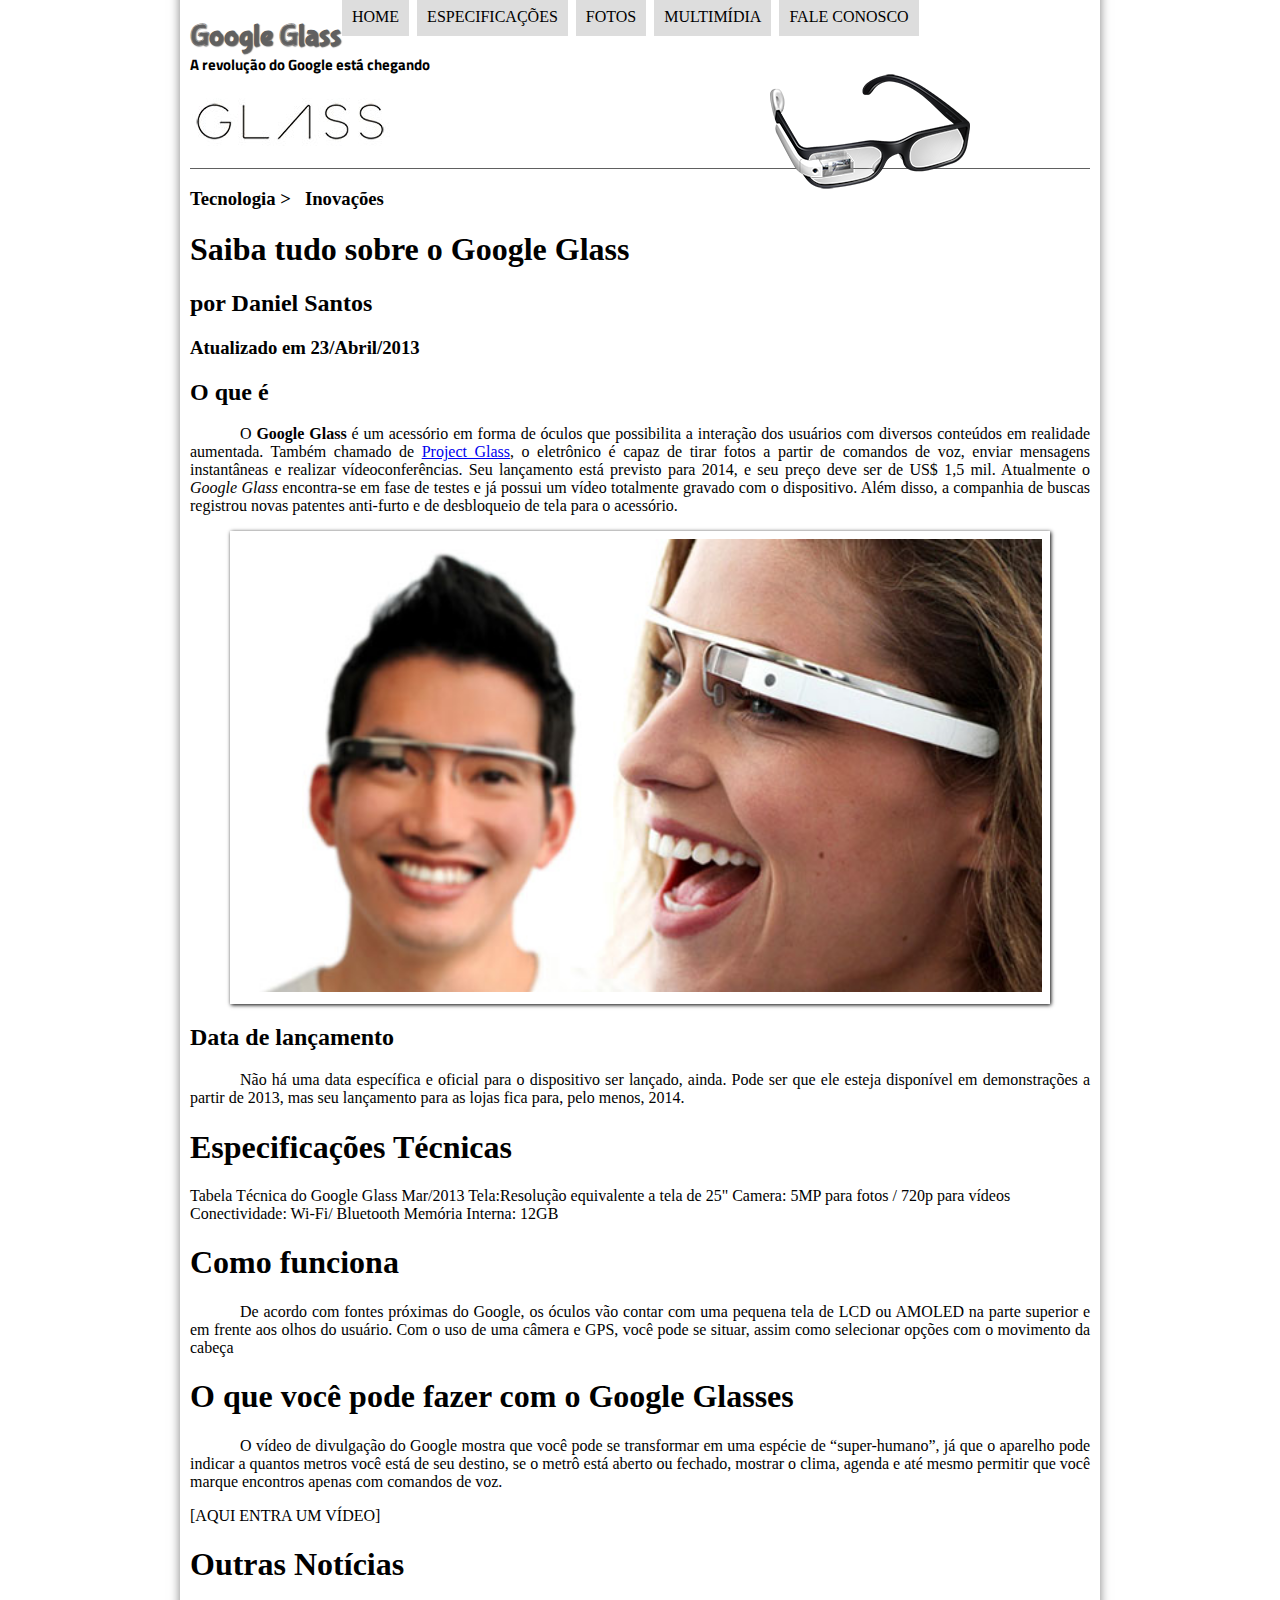
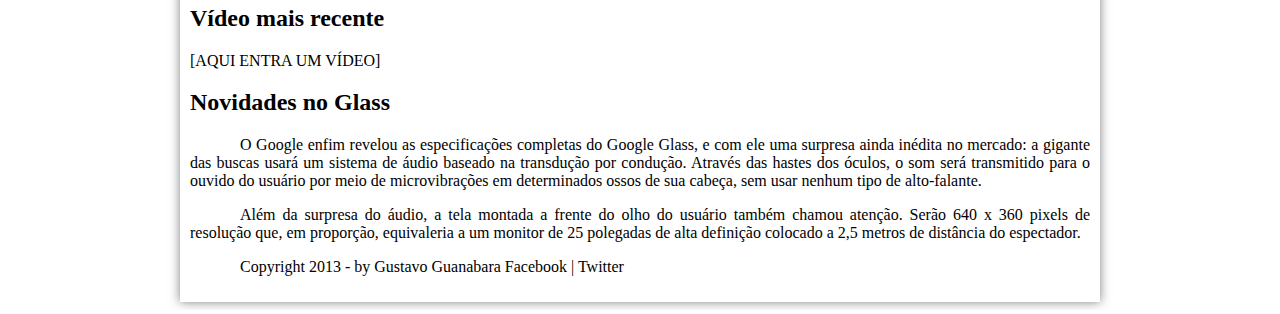
<file: projeto-glass-html5/index.html>
<!DOCTYPE html>
<html lang="pt-br"> <!--Escolhendo linguagem-->
<head>
    <meta charset="UTF-8"/> <!--Habilitando simbolos-->
    <title>Saiba tudo sobre Google Glass</title> <!--Título do arquivo index-->
    <link rel="stylesheet" href="_css/estilo.css"/>
</head>
<body>
<div id="interface"> <!--Criando uma divisão da interface--> 

    <header id="cabecalho"> <!--Início do cabeçalho-->
    <hgroup> <!--Abrindo grupo-->
    <h1>Google Glass</h1> <!--Título-->
    <h2>A revolução do Google está chegando</h2> <!--Subtítulo-->
    </hgroup> <!--Fechando Grupo-->

    <img id="icone" src="_imagens/glass-oculos-preto-peq.png" alt="">
    <nav id="menu"> <!--criando área de navegação-->   
    <h1>Menu Principal</h1>
    <!--<ol type="a" start="3"> <!-Criando lista e ordenando por letra-->
    <ul type="disc">
        <li><a href="index.html">Home</a></li><!--Criando ítem-->
        <li><a href ="specs.html">Especificações</a></li>
        <li><a href="fotos.html" >Fotos</a></li>
        <li><a href="multimidia.html" >Multimídia</a></li>
        <li><a href="fale-conosco.html" >Fale conosco</a></li>
    <ul>
</nav>
    </header> <!--Final do cabeçalho-->

<hgroup>
<h3>Tecnologia > &nbsp; Inovações</h3> <!--&nbsp; Adicionando espaço sem quebrar linha-->
<h1>Saiba tudo sobre o Google Glass</h1>
<h2>por Daniel Santos</h2>
<h3>Atualizado em 23/Abril/2013</h3>
</hgroup>


<h2>O que é</h2>
<p>O <span style="font-weight:900;">Google Glass</span> é um acessório em forma de óculos que possibilita a interação dos usuários com diversos conteúdos em realidade aumentada. Também chamado de <a href="http://glass.google.com" target="_blank">Project Glass</a>, o eletrônico é capaz de tirar fotos a partir de comandos de voz, enviar mensagens instantâneas e realizar vídeo&shy;conferências. Seu lançamento está previsto para 2014, e seu preço deve ser de US$ 1,5 mil. Atualmente o <em>Google Glass</em> encontra-se em fase de testes e já possui um vídeo totalmente gravado com o dispositivo. Além disso, a companhia de buscas registrou novas patentes anti-furto e de desbloqueio de tela para o acessório.</p><!--&shy; separa em sílabas--><!--Negrito "b" - Itálico "i" "em" - "<a href="http://glass.google.com" target="_blank">" criando uma âncora-->

<figure class="foto-legenda">
    <img src="_imagens/glass-quadro-homem-mulher.jpg" alt="">
    <figcaption>
        <h3>Google Glass</h3>
        <p>Uma nova mandeira de ver o mundo.</p>
    </figcaption>
</figure>
<h2>Data de lançamento</h2>
<p>Não há uma data específica e oficial para o dispositivo ser lançado, ainda. Pode ser que ele esteja disponível em demonstrações a partir de 2013, mas seu lançamento para as lojas fica para, pelo menos, 2014.</p>

<h1>Especificações Técnicas</h1>
Tabela Técnica do Google Glass Mar/2013

Tela:Resolução equivalente a tela de 25"
Camera: 5MP para fotos / 720p para vídeos
Conectividade: Wi-Fi/ Bluetooth
Memória Interna: 12GB

<h1>Como funciona</h1>
<p>De acordo com fontes próximas do Google, os óculos vão contar com uma pequena tela de LCD ou AMOLED na parte superior e em frente aos olhos do usuário. Com o uso de uma câmera e GPS, você pode se situar, assim como selecionar opções com o movimento da cabeça</p>

<h1>O que você pode fazer com o Google Glasses</h1>
<p>O vídeo de divulgação do Google mostra que você pode se transformar em uma espécie de “super-<wbr/>humano”, já que o aparelho pode indicar a quantos metros você está de seu destino, se o metrô está aberto ou fechado, mostrar o clima, agenda e até mesmo permitir que você marque encontros apenas com comandos de voz.</p> <!--<wbr/> quebra de palavras-->

[AQUI ENTRA UM VÍDEO]

<h1>Outras Notícias</h1>
<h2>Vídeo mais recente</h2>

[AQUI ENTRA UM VÍDEO]

<h2>Novidades no Glass</h2>
<p>O Google enfim revelou as especificações completas do Google Glass, e com ele uma surpresa ainda inédita no mercado: a gigante das buscas usará um sistema de áudio baseado na transdução por condução. Através das hastes dos óculos, o som será transmitido para o ouvido do usuário por meio de microvibrações em determinados ossos de sua cabeça, sem usar nenhum tipo de alto-falante.</p>

<p>Além da surpresa do áudio, a tela montada a frente do olho do usuário também chamou atenção. Serão 640 x 360 pixels de resolução que, em proporção, equivaleria a um monitor de 25 polegadas de alta definição colocado a 2,5 metros de distância do espectador.</p>

<p>Copyright 2013 - by Gustavo Guanabara
Facebook | Twitter</p>
</div>
</body>
</html>
</file>
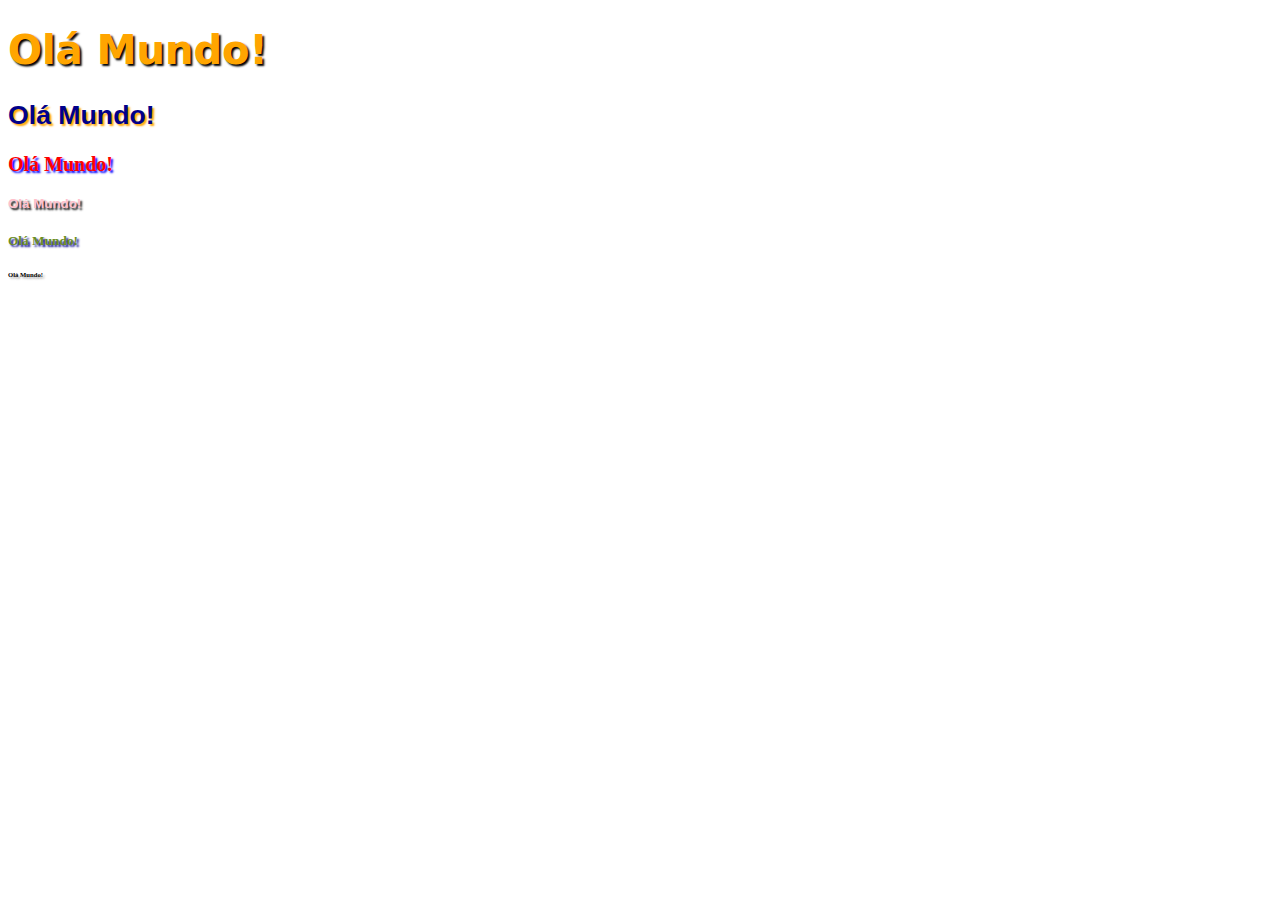
<file: ola_mundo/ola_mundo.html>
<!DOCTYPE html>
<html lang="pt-br"> <!--Linguagem do site-->
<head>
    <meta charset="UTF-8">
    <title>Ola_Mundo</title>
    <style>
        h1 {
            font-family: "DejaVu Sans",serif;
            font-size: 30pt;
            color: orange;
            text-shadow: 2px 2px 2px black;
            text-align: left;
        }
        h2 {
            font-family: "Arial",serif;
            font-size: 20pt;
            color: darkblue;
            text-align: left;
            text-shadow: 2px 2px 2px orange;
        }
        h3 {
            font-family: "fangsong",serif;
            font-size: 15pt;
            color: Red;
            text-align: left;
            text-shadow: 2px 2px 2px blue;
        }
        h4 {
            font-family: "Arial",serif;
            font-size: 10pt;
            color: pink;
            text-align: left;
            text-shadow: 2px 2px 2px black;
        }
        h5 {
            font-family: "JetBrains Mono ExtraBold",serif;
            font-size: 10pt;
            color: olivedrab;
            text-align: left;
            text-shadow: 2px 2px 2px darkblue;
        }
        h6 {
            font-family: "cursive",serif;
            font-size: 5pt;
            color: black;
            text-align: left;
            text-shadow: 2px 2px 2px #aaaaaa;
        }
    </style>
</head>
<body>
    <h1>Olá Mundo!</h1><!--Texto exibido-->
    <h2>Olá Mundo!</h2>
    <h3>Olá Mundo!</h3>
    <h4>Olá Mundo!</h4>
    <h5>Olá Mundo!</h5>
    <h6>Olá Mundo!</h6>
</body>
</html>
</file>
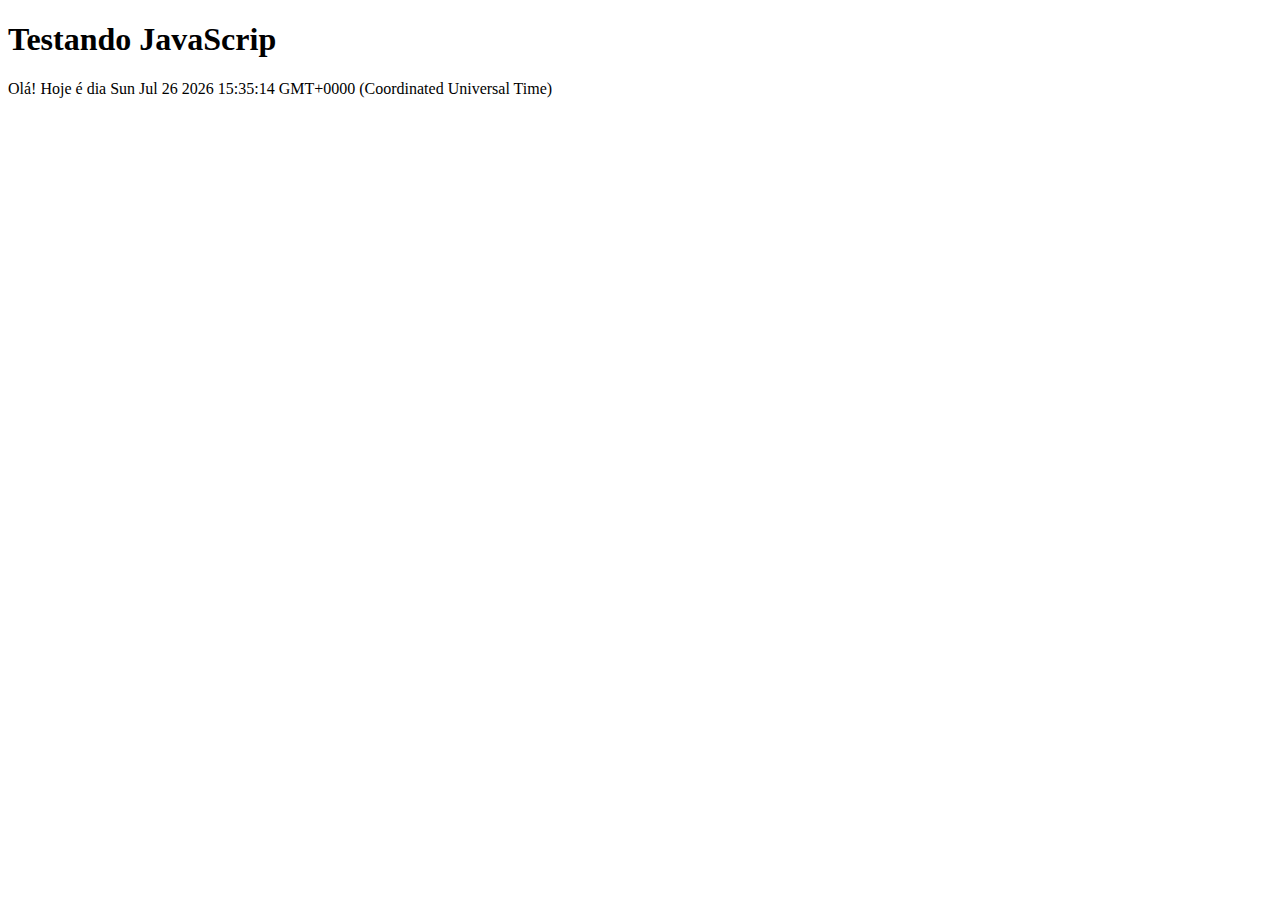
<file: projeto-glass-html5/testejs01.html>
<!DOCTYPE html>
<html lang="pt-br">
<head>
    <meta charset="UTF-8">
    <meta name="viewport" content="width=device-width, initial-scale=1.0">
    <title>Teste JacaScript</title>
</head>
<body>
    <h1>Testando JavaScrip</h1>
    <script>   
        document.write("Olá! Hoje é dia " +  Date()); //pegando hora do sistema.
    </script>
</body>
</html>
</file>
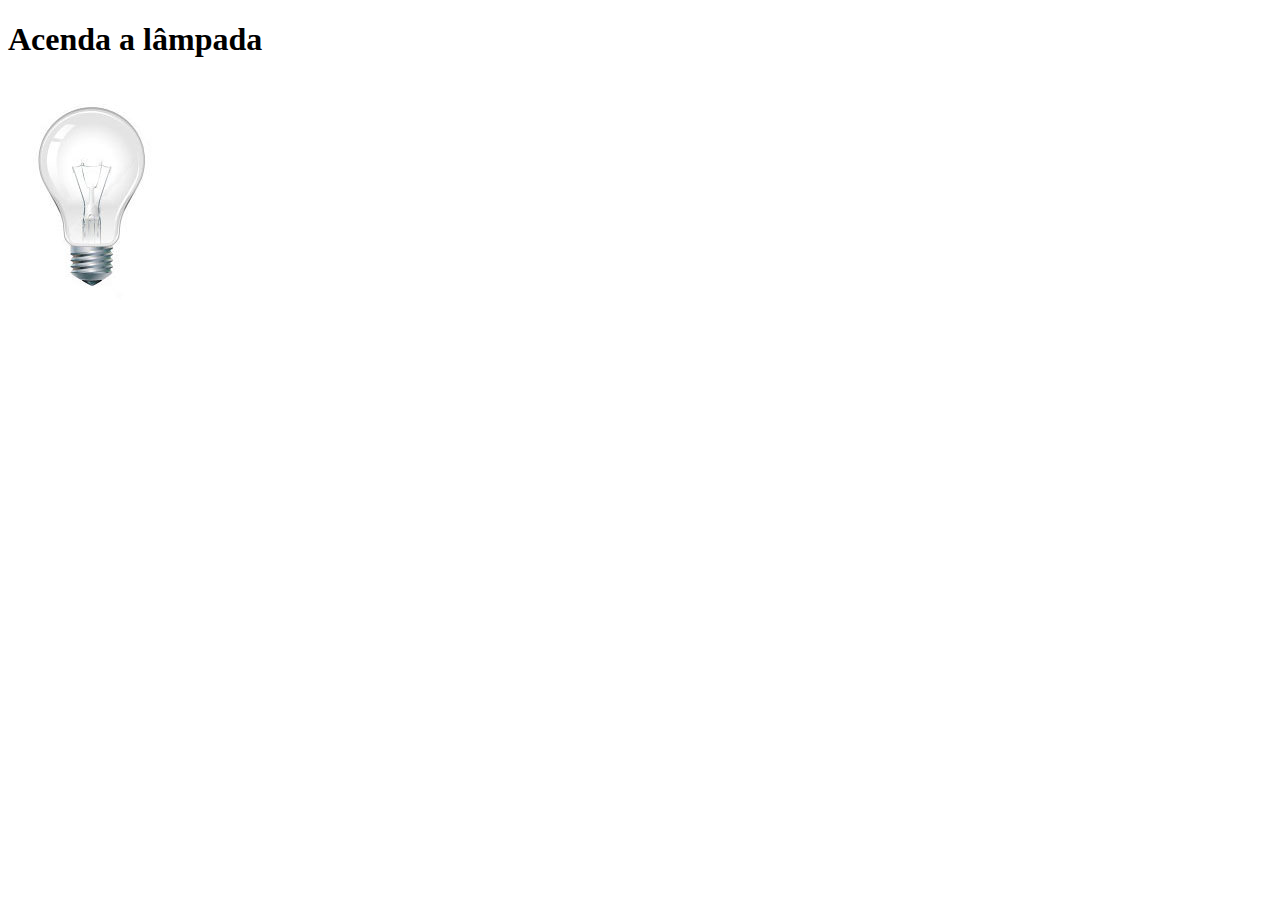
<file: projeto-glass-html5/testejs02.html>
<!DOCTYPE html>
<html lang="pt-br">
<head>
    <meta charset="UTF-8">
    <meta name="viewport" content="width=device-width, initial-scale=1.0">
    <title>Teste JavaScrip</title>
    <script>
        function acendeLampada() {
            document.getElementById("luz").src ="_imagens/lampada-acesa.jpg";
        }
        function apagaLampada() {
            document.getElementById("luz").src ="_imagens/lampada-apagada.jpg";
        }
        function quebraLampada() {
            document.getElementById("luz").src ="_imagens/lampada-quebrada.jpg";
        }
    </script>
</head>
<body>
    <h1> Acenda a lâmpada</h1>
    <img src="_imagens/lampada-apagada.jpg" id="luz" onmousemove="acendeLampada()" onmouseout="apagaLampada()" onclick="quebraLampada()"/>
</body>
</html>
</file>
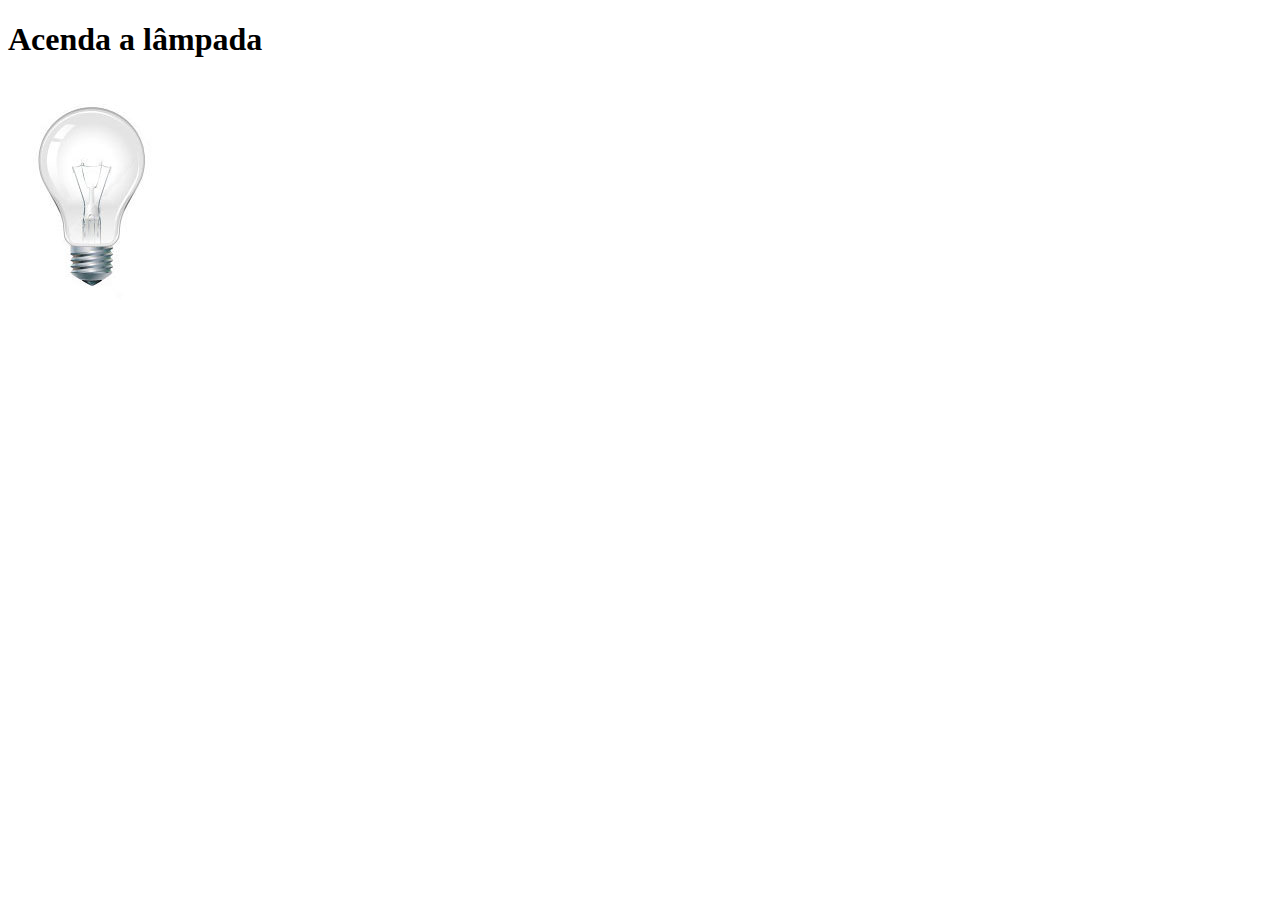
<file: projeto-glass-html5/testejs03.html>
<!DOCTYPE html>
<html lang="pt-br">
<head>
    <meta charset="UTF-8">
    <meta name="viewport" content="width=device-width, initial-scale=1.0">
    <title>Teste JavaScrip</title>
    <script>
        var quebrada = false;
        function mudaLampada(tipo) {
            if (!quebrada) {
                document.getElementById("luz").src = "_imagens/" + tipo + ".jpg";            
                if (tipo == 'lampada-quebrada') {
                    quebrada = true;
                }
            }
        }
    </script>
</head>
<body>
    <h1> Acenda a lâmpada</h1>
    <img src="_imagens/lampada-apagada.jpg" id="luz" onmousemove="mudaLampada('lampada-acesa')" onmouseout="mudaLampada('lampada-apagada')" onclick="mudaLampada('lampada-quebrada')"/>
</body>
</html>
</file>
<file: projeto-glass-html5/_css/estilo.css>
@charset "UTF-8";
@import url(http://fonts.googleapis.com/css?family=Titillium+Web);/*importando fontes do site*/
@font-face {
    font-family: 'FonteLogo';
    src: url("../_fonts/bubblegum-sans-regular.otf");
}
body{
    background-color: dddddd; /*cor de fundo do site*/
    color: rgba(0,0,0,1); /*cor da letra*/
}


div#interface {
    width: 900px;/*redimecionando site*/
    background-color: #ffffff; /*cor do interior site*/
    margin: -20px auto 0px auto; /*definindo margin do site*/
    box-shadow: 0px 0px 10px rgba(0,0,0,.5);
    padding: 10px; /*definindo margin recuo objetos*/

}
p{
    text-align: justify;
    text-indent: 50px;
}

header#cabecalho img#icone { /*posição do oculus*/
    position: absolute;
    left: 770px;
    top: 70px;
}

header#cabecalho { /*linha*/
    border-bottom: 1px #606060 solid;
    height: 150px;
    background: url("../_imagens/glass-logo-peq.jpg") no-repeat 0px 80px;/*imagem - usando .. volta uma pasta*/
}

header#cabecalho h1 { /*logo google glass*/
    font-family: 'Fontelogo', sans-serif;
    font-size: 30px;
    color: #606060;
    text-shadow: 1px 1px 1px rgba(0,0,0,.6);
    padding: 0px;
    margin-bottom: 0px;
}

header#cabecalho h2 { /*Subtítulo A revolução*/
    font-family: 'Titillium Web', sans-serif;
    font-size: Arial, sans-serif;
    font-size: 15px;
    margin-top: 0px;
}




/* Formatação de imagens com legendas */

figure.foto-legenda {
    position: relative;
    border: 8px solid white; /*adicionando bordas na imagem com legenda*/
    box-shadow: 1px 1px 4px black;
}

figure.foto-legenda img { /*Redimencionando imagem automático*/
    width: 100%;
    height: 100;
}

figure.foto-legenda figcaption {
    opacity: 0;
    position: absolute;
    top: 0px;
    background-color: rgba(0,0,0,.4);
    color: white;
    width: 100%;
    height: 100%;
    padding: 10px;
    box-sizing: border-box;
    transition: opacity 1s;
}

figure.foto-legenda:hover figcaption {
    opacity: 1;
}


/* Formatação do Menu */
nav#menu {
    display: block; /*Flutuando bloco na tela*/
}

nav#menu ul { /* nav para (#) id menu*/
    list-style: none; /* Sumindo com marcadores */
    text-transform: uppercase;
    position: absolute;
    top: -20px;
    left: 300px;
} 

nav#menu li { /* exibindo bloco numa mesma linha e formatando*/
    display: inline-block;
    background-color: #dddddd;
    padding: 10px;
    margin: 2px;
    -webkit-transition: background-color 1s;
    -moz-transition: background-color 1s;
    -o-transition: background-color 1s;
    -ms-transition: background-color 1s;
    transition: background-color 1s;
}

nav#menu li:hover {
    background-color: #606060;/*preenchendo menu na cor cinza ao passar o mouser*/
}

nav#menu h1 {
    display: none; /*Escondendo menu príncipal*/
}

nav#menu a {
    color: #000000; /* cor da letra menu*/
    text-decoration: none; /*retirando subrilhado*/
}

nav#menu a:hover {
    color: #ffffff; /*mudando cor de fundo da letra ao passar o mouser*/
    text-decoration: underline; /*sublinhando texto ao passar o mouser no menu*/
}

section#corpo {
    display: block;
    width: 500px;
    float: left;
    border-right: 1px solid #606060;
    padding-right: 20px;
}

aside#lateral {
    display: block;
    width: 350px;
    float: right;
}

footer#rodape {
    clear: both;
    border-top: 1px solid #606060;
}

footer#rodape p {
    text-align: center;
}
</file>
